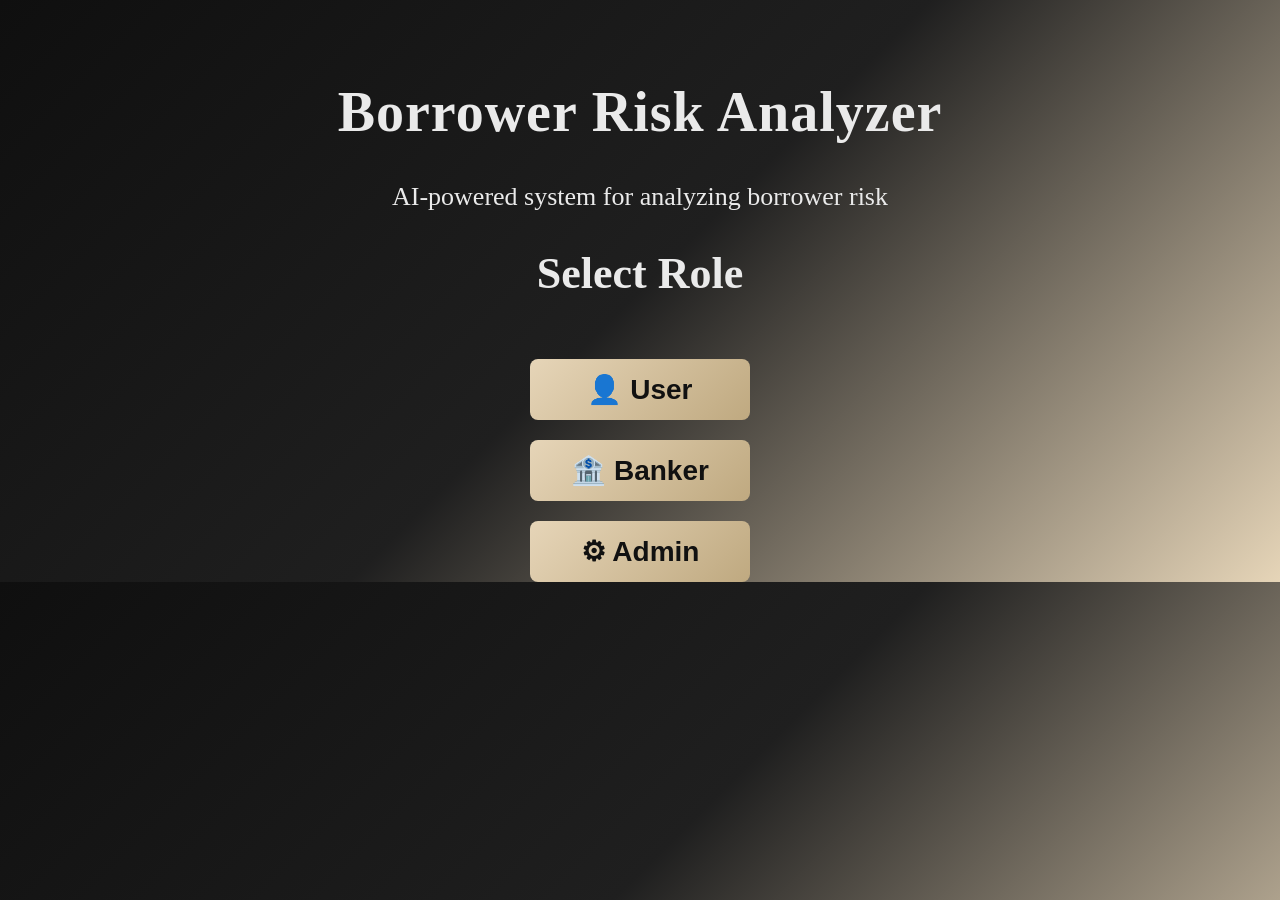
<file: frontend/index.html>
<!DOCTYPE html>
<html>

<head>
<title>Borrower Risk Analyzer</title>

<link rel="stylesheet" href="style.css">

<style>

/* ONLY KEEP MINIMAL PAGE ALIGNMENT */
body{
    font-family: Georgia, serif;
    text-align:center;
    margin-top:80px;
}

/* REMOVE OLD POPUP + INPUT STYLES (they were breaking your theme) */

.close{
    float:right;
    font-size:22px;
    cursor:pointer;
    color:#e6d5b8;
}

</style>

</head>

<body>

<h1>Borrower Risk Analyzer</h1>
<p>AI-powered system for analyzing borrower risk</p>

<h2>Select Role</h2>

<div class="buttons">
<button onclick="openLogin('user')">👤 User</button>
<button onclick="openLogin('banker')">🏦 Banker</button>
<button onclick="openLogin('admin')">⚙ Admin</button>
</div>

<!-- LOGIN -->
<div id="loginPopup" class="popup">
<div class="popup-content">

<span class="close" onclick="closePopup('loginPopup')">&times;</span>

<h2 id="loginTitle"></h2>
<div id="loginFields"></div>

<button onclick="login()">Login</button>

<p id="loginMsg" style="color:red;"></p>

<p style="font-size:24px;">
Not registered? 
<a href="#" onclick="openRegister()" style="font-size:26px;">Create Account</a>
</p>

</div>
</div>

<!-- REGISTER -->
<div id="registerPopup" class="popup">
<div class="popup-content">

<span class="close" onclick="closePopup('registerPopup')">&times;</span>

<h2 id="registerTitle"></h2>
<div id="registerFields"></div>

<button onclick="register()">Register</button>

<p id="regMsg" style="color:red;"></p>

</div>
</div>

<script>

let role = "";

/* OPEN LOGIN */
function openLogin(r){
role = r;

document.getElementById("loginMsg").innerText = "";

document.getElementById("loginPopup").classList.add("show");
document.getElementById("loginTitle").innerText = r.toUpperCase()+" Login";

if(r==="user"){
document.getElementById("loginFields").innerHTML = `
<input id="loginUser" placeholder="Username"><br>
<input id="loginPass" type="password" placeholder="Password"><br>
`;
}
else{
document.getElementById("loginFields").innerHTML = `
<input id="loginId" placeholder="${r==='banker'?'Banker ID':'Admin ID'}"><br>
<input id="loginPass" type="password" placeholder="Password"><br>
`;
}
}

/* OPEN REGISTER */
function openRegister(){

document.getElementById("regMsg").innerText = "";

document.getElementById("loginPopup").classList.remove("show");
document.getElementById("registerPopup").classList.add("show");

document.getElementById("registerTitle").innerText = role.toUpperCase()+" Register";

if(role==="user"){
document.getElementById("registerFields").innerHTML = `
<input id="name" placeholder="Name"><br>
<input id="phone" placeholder="Phone"><br>
<input id="username" placeholder="Username"><br>
<input id="pass" type="password" placeholder="Password"><br>
<input id="confirm" type="password" placeholder="Confirm Password"><br>
`;
}
else if(role==="banker"){
document.getElementById("registerFields").innerHTML = `
<input id="name" placeholder="Name"><br>
<input id="bankId" placeholder="Banker ID"><br>
<input id="bankName" placeholder="Bank Name"><br>
<input id="pass" type="password" placeholder="Password"><br>
<input id="confirm" type="password" placeholder="Confirm Password"><br>
`;
}
else{
document.getElementById("registerFields").innerHTML = `
<input id="name" placeholder="Admin Name"><br>
<input id="email" placeholder="Email"><br>
<input id="pass" type="password" placeholder="Password"><br>
<input id="confirm" type="password" placeholder="Confirm Password"><br>
`;
}
}

/* CLOSE */
function closePopup(id){
document.getElementById(id).classList.remove("show");
}

/* REGISTER */
function register(){

let regMsg = document.getElementById("regMsg");

let password = document.getElementById("pass").value.trim();
let confirmPassword = document.getElementById("confirm").value.trim();

if(password !== confirmPassword){
regMsg.innerText = "Passwords do not match";
return;
}

if(role==="user"){
let username = document.getElementById("username").value.trim();

if(!username){
regMsg.innerText="Enter username";
return;
}

let data = {
name: document.getElementById("name").value.trim(),
phone: document.getElementById("phone").value.trim(),
username: username,
pass: password
};

localStorage.setItem("user_"+username, JSON.stringify(data));
}

else if(role==="banker"){
let id = document.getElementById("bankId").value.trim();

if(!id){
regMsg.innerText="Enter Banker ID";
return;
}

let data = {
name: document.getElementById("name").value.trim(),
bankId: id,
bankName: document.getElementById("bankName").value.trim(),
pass: password
};

localStorage.setItem("banker_"+id, JSON.stringify(data));
}

else{
let adminId = "ADM" + Math.floor(Math.random()*100000);

alert("Your Admin ID: " + adminId);

let data = {
name: document.getElementById("name").value.trim(),
email: document.getElementById("email").value.trim(),
adminId: adminId,
pass: password
};

localStorage.setItem("admin_"+adminId, JSON.stringify(data));

alert("Registration Successful!");
window.location.href="/admin_dashboard";
return;
}

regMsg.style.color="green";
regMsg.innerText = "Registration Successful!";

setTimeout(()=>{
document.getElementById("registerPopup").classList.remove("show");
document.getElementById("loginPopup").classList.add("show");
},1500);

}

/* LOGIN */
function login(){

let loginMsg = document.getElementById("loginMsg");

/* USER LOGIN */
if(role==="user"){
let username = document.getElementById("loginUser").value.trim();
let password = document.getElementById("loginPass").value.trim();

if(!username || !password){
loginMsg.innerText="Enter all fields!";
return;
}

let stored = localStorage.getItem("user_"+username);

if(!stored){
loginMsg.innerText="Not registered!";
return;
}

let data = JSON.parse(stored);

if(data.pass === password){

localStorage.setItem("currentUser", username);
window.location.href = "/user_dashboard";

}else{
loginMsg.innerText="Wrong password!";
}
}

/* BANKER + ADMIN */
else{
let id = document.getElementById("loginId").value.trim();
let password = document.getElementById("loginPass").value.trim();

if(!id || !password){
loginMsg.innerText="Enter all fields!";
return;
}

let key = role==="banker" ? "banker_"+id : "admin_"+id;

let stored = localStorage.getItem(key);

if(!stored){
loginMsg.innerText="Not registered!";
return;
}

let data = JSON.parse(stored);

if(data.pass === password){
window.location.href = role==="banker" ? "/banker_dashboard" : "/admin_dashboard";
}else{
loginMsg.innerText="Wrong password!";
}
}

}

</script>

</body>
</html>
</file>
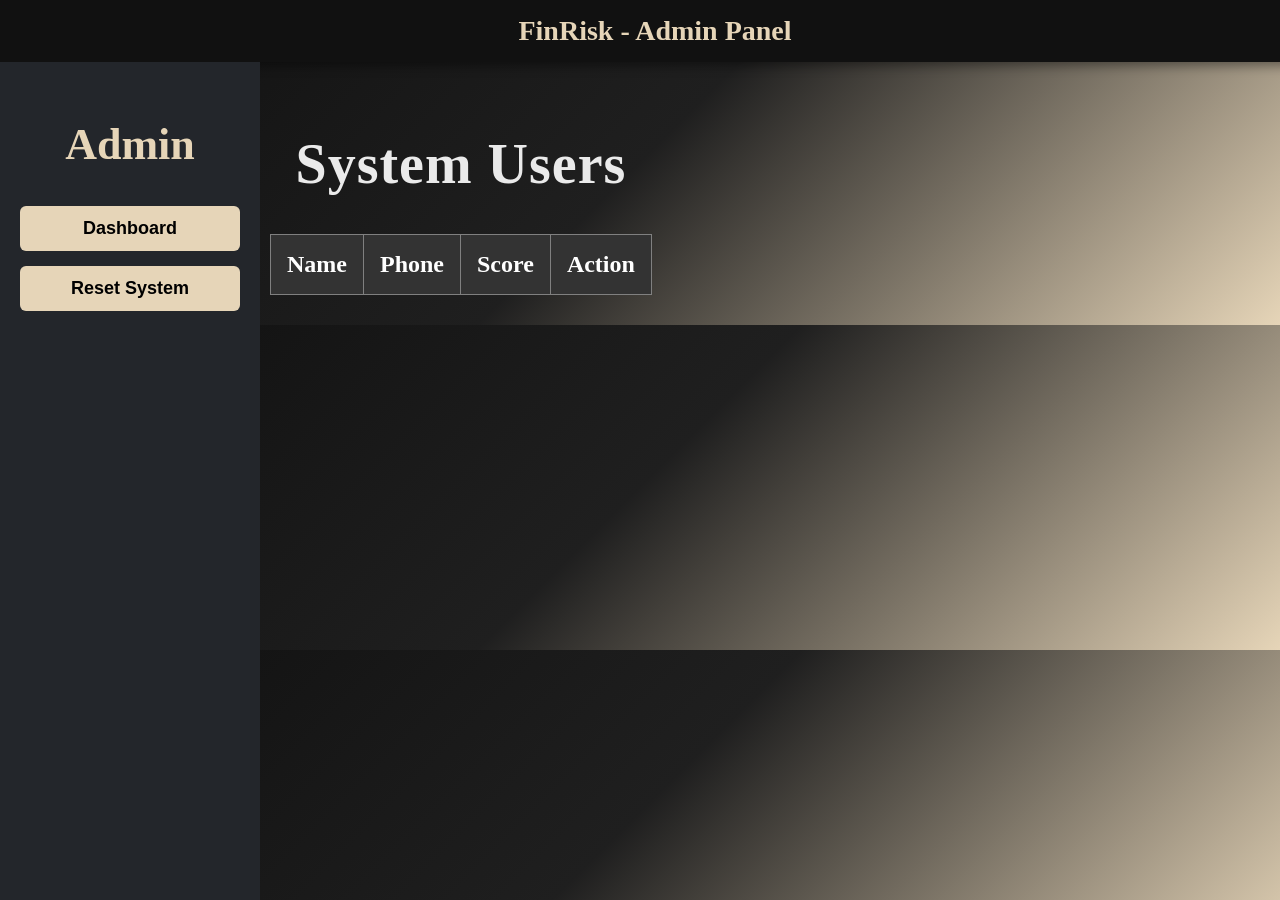
<file: frontend/Admin_Dashboard.html>
<!DOCTYPE html>

<html>

<head>

<title>Admin Dashboard</title>

<link rel="stylesheet" href="style.css">

<style>

/* 🔥 BIGGER TABLE */
#adminTable{
font-size:22px;
border-collapse:collapse;
}

#adminTable th, #adminTable td{
padding:16px;
text-align:center;
}

#adminTable th{
font-size:24px;
background:#333;
color:white;
}

/* Buttons */
button{
font-size:20px;
padding:10px 16px;
}

</style>

</head>

<body>

<div class="topbar">
<h2>FinRisk - Admin Panel</h2>
</div>

<div class="container">

<div class="sidebar">
<h2>Admin</h2>
<button onclick="location.href='admin_dashboard.html'">Dashboard</button>
<button onclick="clearAll()">Reset System</button>
</div>

<div class="main">

<h1>System Users</h1>

<table border="1" width="100%" id="adminTable">
<tr>
<th>Name</th>
<th>Phone</th>
<th>Score</th>
<th>Action</th>
</tr>
</table>

</div>
</div>

<script>

let users = JSON.parse(localStorage.getItem("users")) || [];

let table = document.getElementById("adminTable");

function loadUsers(){

table.innerHTML = `
<tr>
<th>Name</th>
<th>Phone</th>
<th>Score</th>
<th>Action</th>
</tr>
`;

users.forEach(u => {

let row = table.insertRow();

row.innerHTML = `
<td>${u.name}</td>
<td>${u.phone}</td>
<td style="font-size:24px; font-weight:bold;">${u.score}</td>
<td>
<button onclick="deleteUser('${u.id}')">Delete</button>
</td>
`;

});

}

loadUsers();

/* DELETE USER */
function deleteUser(id){

users = users.filter(u => u.id != id);

localStorage.setItem("users", JSON.stringify(users));

loadUsers();
}

/* RESET SYSTEM */
function clearAll(){

if(confirm("Are you sure?")){
localStorage.clear();
location.reload();
}

}

</script>

</body>

</html>
</file>
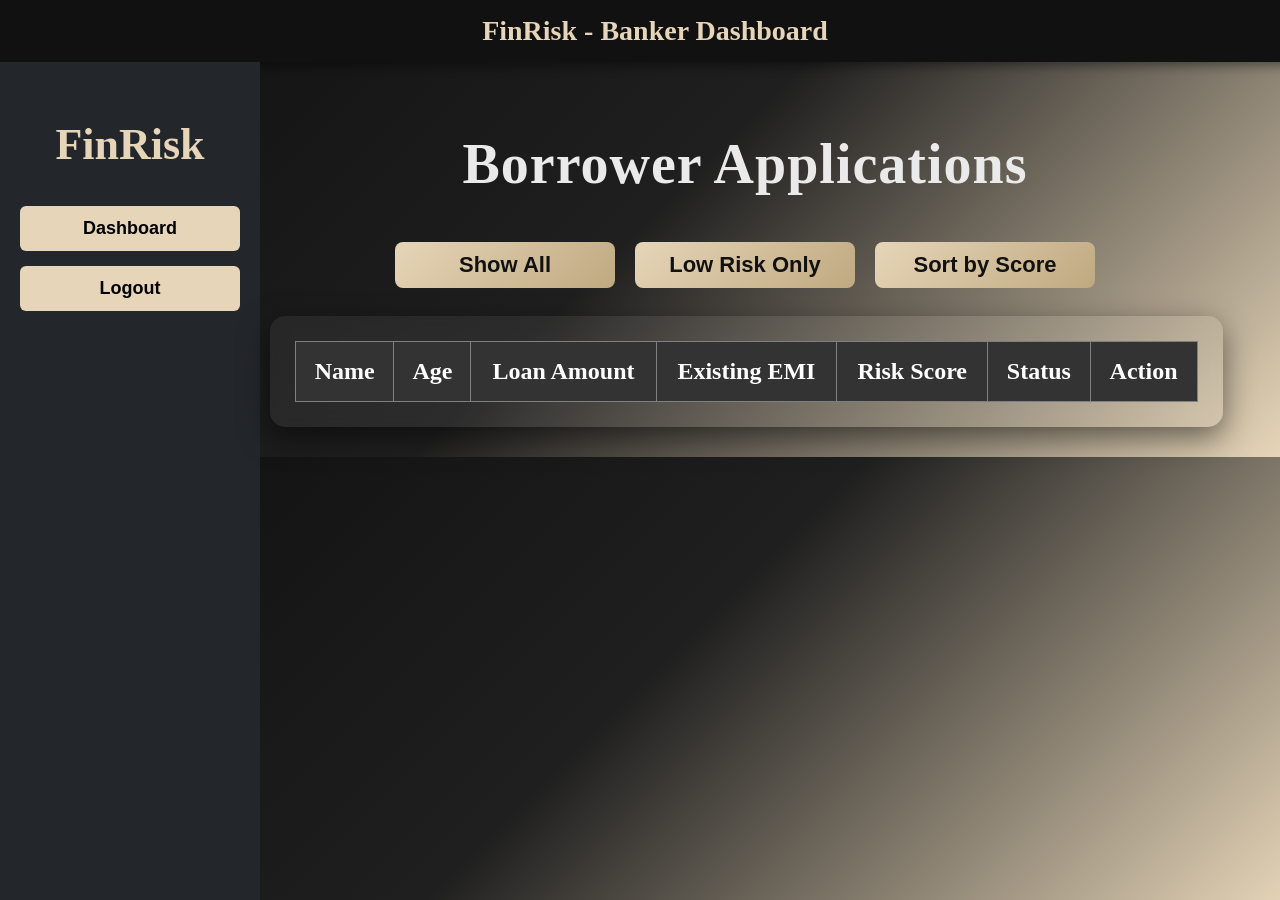
<file: frontend/banker_dashboard.html>
<!DOCTYPE html>

<html>

<head>

<title>Banker Dashboard</title>

<link rel="stylesheet" href="style.css">

<style>

.controls{
margin:20px;
text-align:center;
}

/* 🔥 BIGGER CONTROL BUTTONS */
.controls button{
margin:8px;
font-size:22px;
padding:10px 18px;
}

/* 🔥 BIGGER TABLE */
#userTable {
font-size:22px;
border-collapse: collapse;
}

#userTable th, #userTable td {
padding:16px;
text-align:center;
}

#userTable th {
background:#333;
color:white;
font-size:24px;
}

/* Popup */
.popup{
display:none;
position:fixed;
top:0;
left:0;
width:100%;
height:100%;
background:rgba(0,0,0,0.5);
}

.popup-content{
background:rgb(70, 58, 58);
padding:25px;
width:320px;
margin:100px auto;
border-radius:10px;
text-align:center;
font-size:22px;
}

/* 🔥 POPUP TEXT */
.popup-content h3{
font-size:26px;
}

.popup-content input{
font-size:22px;
padding:10px;
width:90%;
}

.popup-content button{
font-size:20px;
margin:5px;
}

</style>

</head>

<body>

<div class="topbar">
<h2>FinRisk - Banker Dashboard</h2>
</div>

<div class="container">

<div class="sidebar">
<h2>FinRisk</h2>
<button onclick="location.href='banker_dashboard.html'">Dashboard</button>
<button onclick="logout()">Logout</button>
</div>

<div class="main">

<h1>Borrower Applications</h1>

<div class="controls">
<button onclick="showAll()">Show All</button>
<button onclick="filterLowRisk()">Low Risk Only</button>
<button onclick="sortByScore()">Sort by Score</button>
</div>

<div class="loan-card">

<table border="1" width="100%" id="userTable">
<tr>
<th>Name</th>
<th>Age</th>
<th>Loan Amount</th>
<th>Existing EMI</th>
<th>Risk Score</th>
<th>Status</th>
<th>Action</th>
</tr>
</table>

</div>

</div>
</div>

<!-- 🔴 REJECT POPUP -->
<div id="rejectPopup" class="popup">
<div class="popup-content">
<h3>Reason for Rejection</h3>
<input type="text" id="rejectReason" placeholder="Enter reason"><br><br>
<button onclick="submitReject()">Submit</button>
<button onclick="closePopup()">Cancel</button>
</div>
</div>

<script>

let table = document.getElementById("userTable");
let selectedId = null;
let applications = [];

/* FETCH FROM BACKEND */
function fetchUsers(){

fetch("http://127.0.0.1:5000/users")
.then(res => res.json())
.then(data => {

applications = data.map(u => ({
id: u[0],
name: u[1],
age: "-",
loan: 0,
existingEmi: u[3] * 0.2,
score: u[5],
status: u[6],
reason: u[7]
}));

loadTable(applications);

});

}

/* LOAD TABLE */
function loadTable(data){

table.innerHTML = `
<tr>
<th>Name</th>
<th>Age</th>
<th>Loan Amount</th>
<th>Existing EMI</th>
<th>Risk Score</th>
<th>Status</th>
<th>Action</th>
</tr>
`;

data.forEach((u) => {

let color = "black";

if(u.score >= 75) color = "green";
else if(u.score >= 55) color = "orange";
else color = "red";

let row = table.insertRow();

row.innerHTML = `
<td>${u.name}</td>
<td>${u.age}</td>
<td>₹${u.loan}</td>
<td>₹${u.existingEmi}</td>
<td style="color:${color}; font-weight:bold; font-size:24px;">${u.score}</td>
<td style="font-size:22px;">${u.status}</td>
<td>
<button onclick="approve(${u.id})">Approve</button>
<button onclick="openReject(${u.id})">Reject</button>
<button onclick="manualReview(${u.id})">Manual Review</button>
</td>
`;

});

}

/* APPROVE */
function approve(id){

fetch("http://127.0.0.1:5000/update_status",{
method:"POST",
headers:{ "Content-Type":"application/json"},
body:JSON.stringify({
id:id,
status:"Approved",
reason:""
})
})
.then(()=>fetchUsers());

}

/* REJECT */
function openReject(id){
selectedId = id;
document.getElementById("rejectReason").value = "";
document.getElementById("rejectPopup").style.display = "block";
}

function submitReject(){

let reason = document.getElementById("rejectReason").value;

fetch("http://127.0.0.1:5000/update_status",{
method:"POST",
headers:{ "Content-Type":"application/json"},
body:JSON.stringify({
id:selectedId,
status:"Rejected",
reason:reason
})
})
.then(()=>{
closePopup();
fetchUsers();
});

}

function manualReview(id){

fetch("http://127.0.0.1:5000/update_status",{
method:"POST",
headers:{ "Content-Type":"application/json"},
body:JSON.stringify({
id:id,
status:"Manual Review",
reason:"Under verification"
})
})
.then(()=>fetchUsers());

}


/* FILTER */
function filterLowRisk(){
let filtered = applications.filter(u => u.score >= 75);
loadTable(filtered);
}

/* SHOW ALL */
function showAll(){
fetchUsers();
}

/* SORT */
function sortByScore(){
let sorted = [...applications].sort((a,b)=>b.score-a.score);
loadTable(sorted);
}

/* CLOSE POPUP */
function closePopup(){
document.getElementById("rejectPopup").style.display = "none";
}

/* LOGOUT */
function logout(){
window.location.href = "index.html";
}

/* INITIAL LOAD */
fetchUsers();

</script>

</body>
</html>
</file>
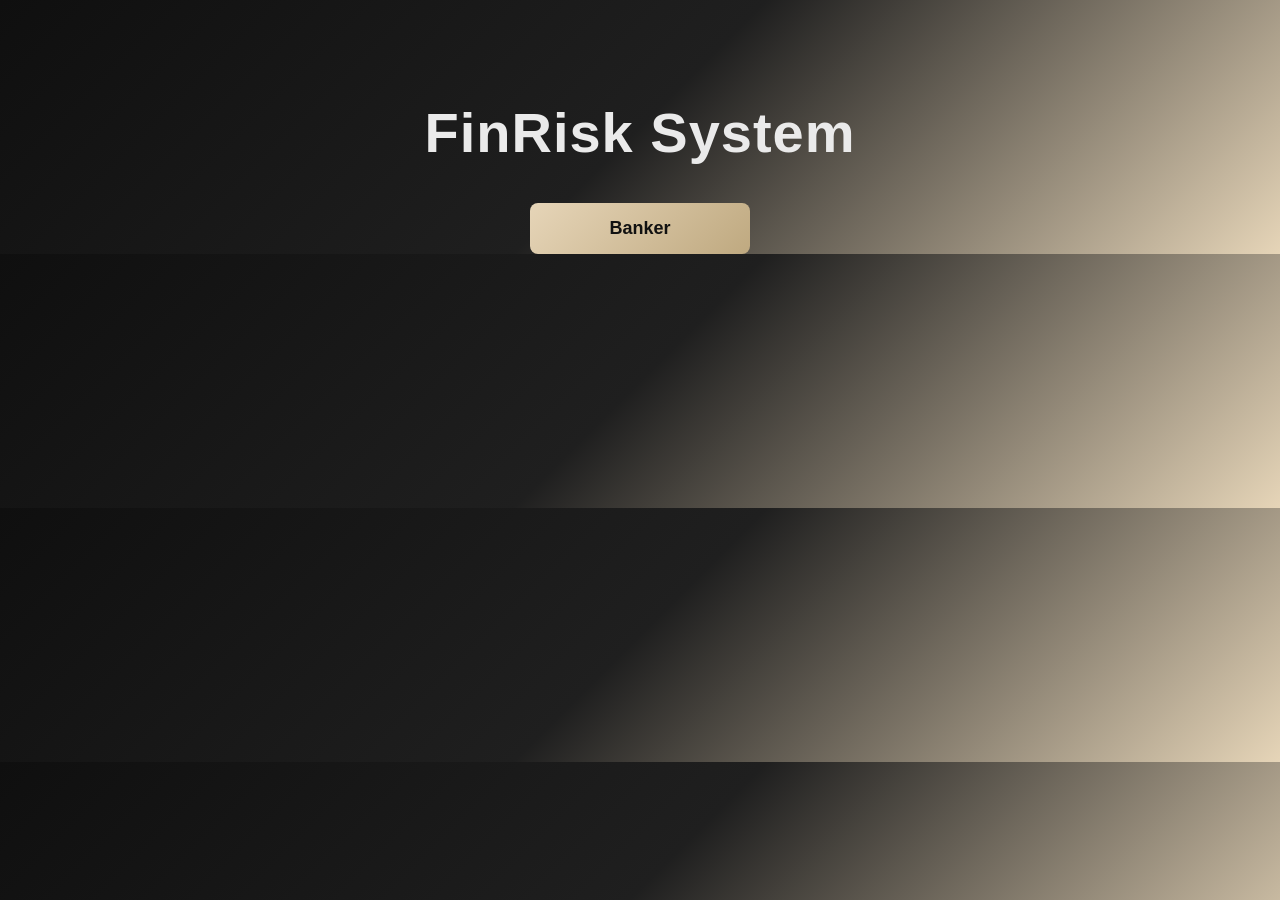
<file: frontend/banker_index.html>
<!DOCTYPE html>
<html>

<head>
<title>FinRisk</title>
<link rel="stylesheet" href="style.css">

<style>

body{
font-family:Arial;
text-align:center;
margin-top:100px;
}

/* BUTTON */
button{
padding:15px 30px;
font-size:18px;
cursor:pointer;
}

/* POPUP */
.popup{
display:none;
position:fixed;
top:0;
left:0;
width:100%;
height:100%;
background:rgba(0,0,0,0.6);
justify-content:center;
align-items:center;
}

.popup.show{
display:flex;
}

.popup-content{
background:white;
padding:30px;
border-radius:12px;
width:320px;
text-align:center;
box-shadow:0 10px 25px rgba(0,0,0,0.3);
}

.popup-content input{
width:90%;
padding:10px;
font-size:16px;
margin:5px;
}

.popup-content button{
padding:10px 20px;
font-size:16px;
background:#333;
color:white;
border:none;
border-radius:6px;
cursor:pointer;
}

</style>

</head>

<body>

<h1>FinRisk System</h1>

<button onclick="openBankerLogin()">Banker</button>

<!-- 🔐 LOGIN -->
<div id="bankerLoginPopup" class="popup">
<div class="popup-content">

<h2>Banker Login</h2>

<input id="loginId" placeholder="Banker ID"><br>
<input id="loginPass" type="password" placeholder="Password"><br><br>

<button onclick="loginBanker()">Login</button>

<p>
<a href="#" onclick="openRegister()">Create Account</a>
</p>

<p id="loginMsg" style="color:red;"></p>

</div>
</div>

<!-- 🔐 REGISTER -->
<div id="bankerRegisterPopup" class="popup">
<div class="popup-content">

<h2>Create Account</h2>

<input id="regName" placeholder="Name"><br>
<input id="regPhone" placeholder="Phone"><br>
<input id="regEmail" placeholder="Email"><br>
<input id="regId" placeholder="Banker ID"><br>
<input id="regPass" type="password" placeholder="Password"><br>
<input id="regConfirm" type="password" placeholder="Confirm Password"><br><br>

<button onclick="registerBanker()">Register</button>

<p id="regMsg" style="color:red;"></p>

</div>
</div>

<script>

function openBankerLogin(){
document.getElementById("bankerLoginPopup").classList.add("show");
}

function openRegister(){
document.getElementById("bankerLoginPopup").classList.remove("show");
document.getElementById("bankerRegisterPopup").classList.add("show");
}

function registerBanker(){

let p = regPass.value;
let c = regConfirm.value;

if(p !== c){
document.getElementById("regMsg").innerText = "Passwords do not match";
return;
}

let user = {
name: regName.value,
phone: regPhone.value,
email: regEmail.value,
bankerId: regId.value,
pass: p
};

localStorage.setItem("banker_"+regId.value, JSON.stringify(user));

document.getElementById("bankerRegisterPopup").classList.remove("show");
document.getElementById("bankerLoginPopup").classList.add("show");

}

function loginBanker(){

let id = loginId.value;
let pass = loginPass.value;

let data = JSON.parse(localStorage.getItem("banker_"+id));

if(data && data.pass === pass){
window.location.href = "banker_dashboard.html";
}else{
document.getElementById("loginMsg").innerText = "Invalid credentials";
}

}

</script>

</body>
</html>
</file>
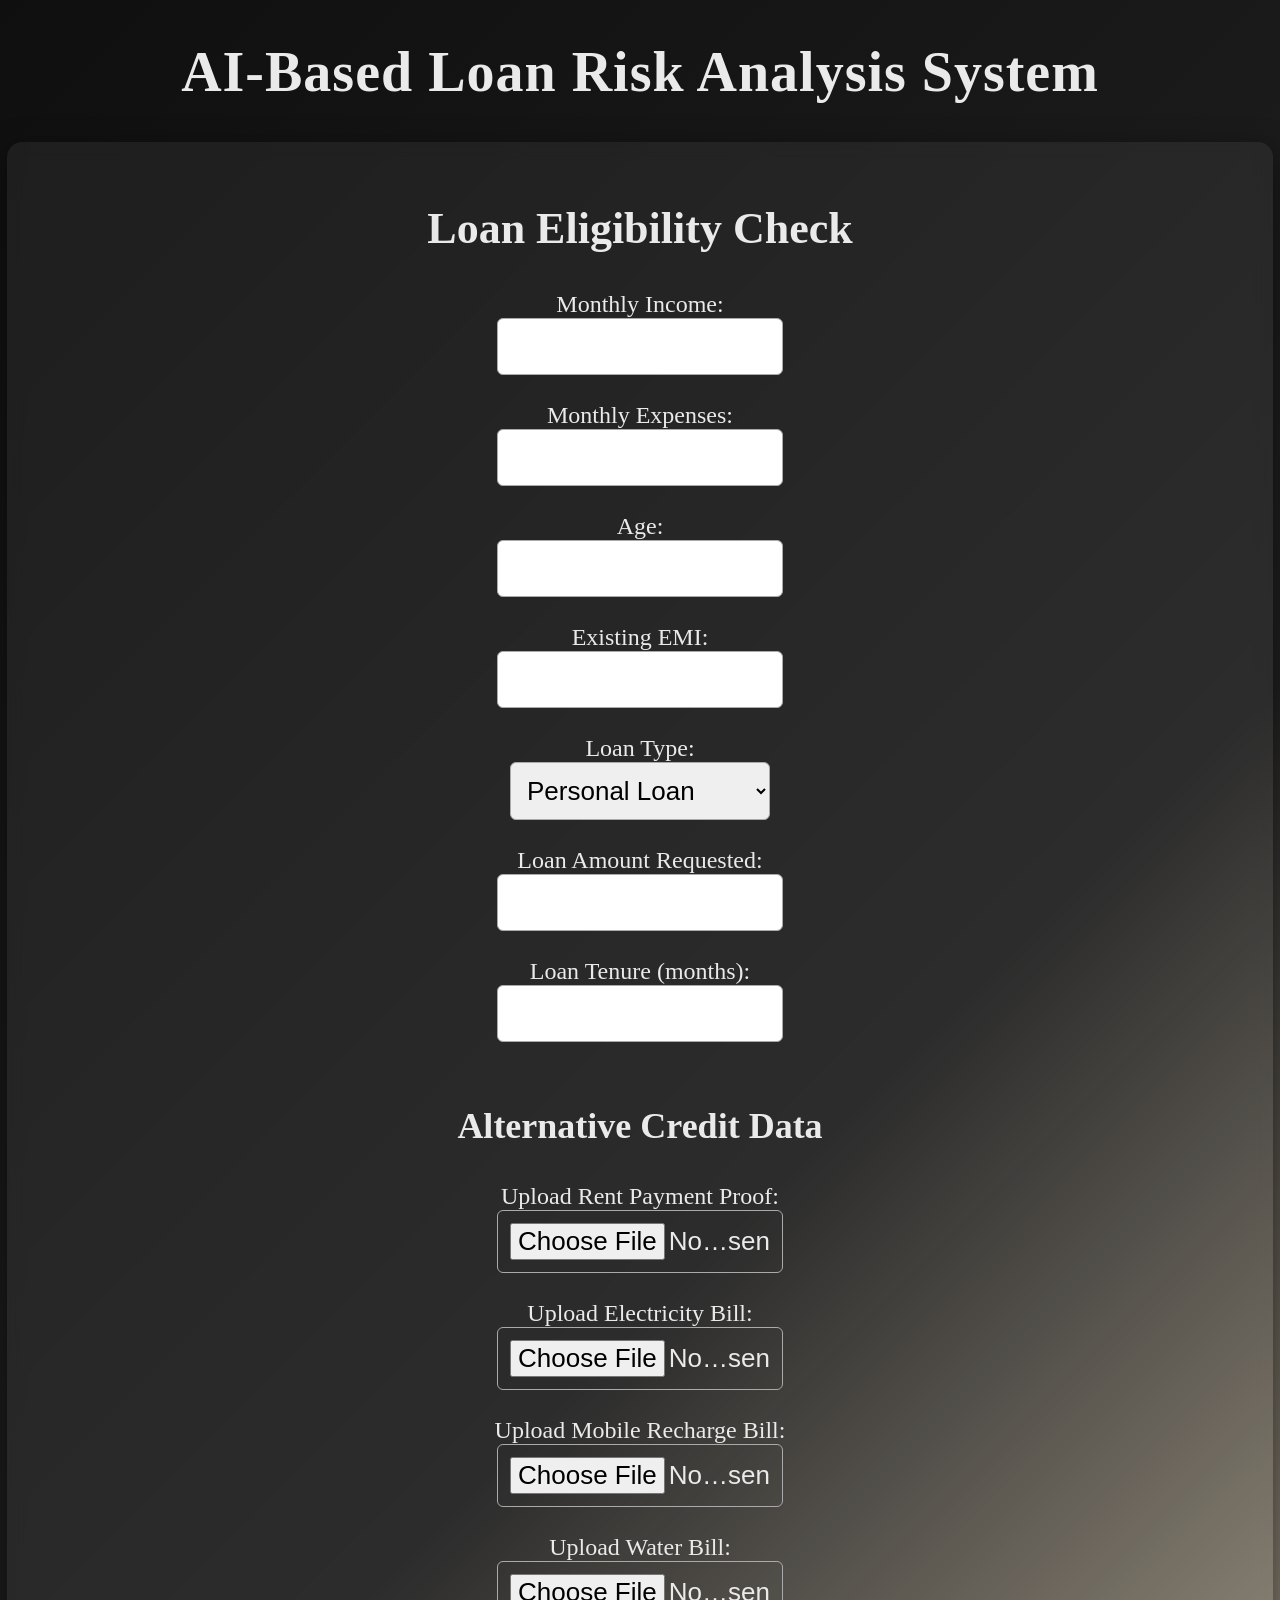
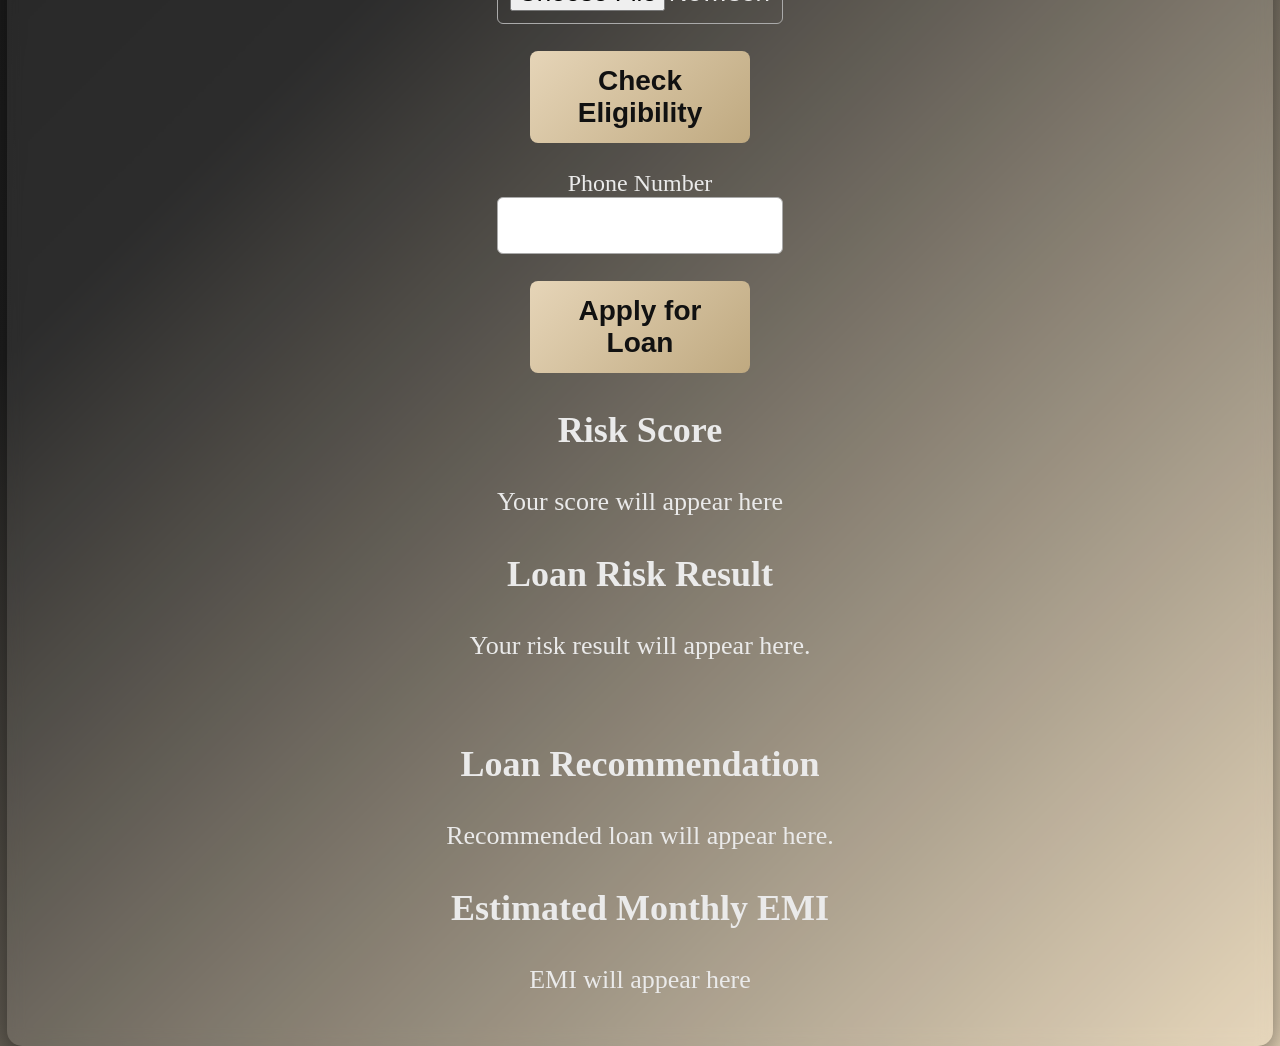
<file: frontend/loan_check.html>
<!DOCTYPE html>
<html>

<head>
<title>Loan Eligibility</title>
<link rel="stylesheet" href="style.css">
</head>

<body>

<h1>AI-Based Loan Risk Analysis System</h1>

<div class="loan-card">

<h2>Loan Eligibility Check</h2>

Monthly Income:<br>
<input type="number" id="income"><br><br>

Monthly Expenses:<br>
<input type="number" id="expenses"><br><br>

Age:<br>
<input type="number" id="age"><br><br>

Existing EMI:<br>
<input type="number" id="existingEmi"><br><br>

Loan Type:<br>
<select id="loanTypeSelect">
<option>Personal Loan</option>
<option>Education Loan</option>
<option>Business Loan</option>
<option>Micro Loan</option>
</select><br><br>

Loan Amount Requested:<br>
<input type="number" id="loan"><br><br>

Loan Tenure (months):<br>
<input type="number" id="tenure"><br><br>

<h3>Alternative Credit Data</h3>

Upload Rent Payment Proof:<br>
<input type="file"><br><br>

Upload Electricity Bill:<br>
<input type="file"><br><br>

Upload Mobile Recharge Bill:<br>
<input type="file"><br><br>

Upload Water Bill:<br>
<input type="file"><br><br>

<button onclick="checkRisk()">Check Eligibility</button>
<br><br>
Phone Number<br>
<input type="text" id="phone"><br><br>
<button onclick="applyLoan()">Apply for Loan</button>

<h3>Risk Score</h3>
<p id="score">Your score will appear here</p>

<h3>Loan Risk Result</h3>
<p id="result">Your risk result will appear here.</p>

<div id="riskColor" style="width:200px;height:20px;margin:auto;"></div>

<h3>Loan Recommendation</h3>
<p id="loanType">Recommended loan will appear here.</p>

<h3>Estimated Monthly EMI</h3> 
<p id="emiResult">EMI will appear here</p>

</div>

<script>

function checkRisk(){

let income = parseFloat(document.getElementById("income").value) || 0;
let expenses = parseFloat(document.getElementById("expenses").value) || 0;
let age = parseFloat(document.getElementById("age").value) || 0;
let loan = parseFloat(document.getElementById("loan").value) || 0;
let tenure = parseFloat(document.getElementById("tenure").value) || 1;

let emi = loan / tenure;
let ratio = expenses / income;

let score = 0;
let result = "";
let loanType = "";
let color = "";

// SAME LOGIC + AGE FACTOR ADDED
if(ratio < 0.4 && age >= 21 && age <= 60){
    score = 80;
    result = "Low Risk Borrower";
    loanType = "Eligible for Personal Loan or Business Loan";
    color = "green";
}
else if(ratio < 0.7){
    score = 60;
    result = "Medium Risk Borrower";
    loanType = "Eligible for Small Personal Loan";
    color = "yellow";
}
else{
    score = 35;
    result = "High Risk Borrower";
    loanType = "Only Micro Loan Recommended";
    color = "red";
}

/* APPLY */
function applyLoan(){

let phone = document.getElementById("phone").value;

if(!phone){
alert("Enter phone number!");
return;
}

window.location.href = "loan_check.html";

}

// UI UPDATE (UNCHANGED STYLE)
document.getElementById("riskColor").style.backgroundColor = color;
document.getElementById("score").innerText = "Risk Score: " + score;
document.getElementById("result").innerText = result;
document.getElementById("loanType").innerText = loanType;
document.getElementById("emiResult").innerText = "Estimated EMI: ₹" + emi;

// 🔥 STORE FOR BANKER
let application = {
    income,
    expenses,
    age,
    loan,
    tenure,
    emi,
    score,
    result,
    loanType
};

let applications = JSON.parse(localStorage.getItem("applications")) || [];
applications.push(application);
localStorage.setItem("applications", JSON.stringify(applications));

}

</script>

</body>
</html>
</file>
<file: frontend/style.css>
/* Whole Website Styling */

body{
font-family: Georgia, serif;
background: linear-gradient(135deg,#0f0f0f,#1f1f1f,#e6d5b8);
color:#EAEAEA;
margin:0;
height:100%;
padding:0;
text-align:center;
}

/* Headings */

h1{
margin-top:40px;
font-size:56px;   /* INCREASED */
letter-spacing:1px;
}

h2{
font-size:44px;   /* INCREASED */
}

h3{
font-size:36px;   /* INCREASED */
}

h4{
font-size:28px;   /* NEW for sub-sub */
}

/* Paragraphs */

p{
font-size:26px;   /* GLOBAL TEXT BIGGER */
}

/* Buttons */

button{
background:linear-gradient(135deg,#e6d5b8,#bfa980);
color:#111;
padding:14px;
width:220px;
border:none;
border-radius:8px;
font-size:28px;   /* balanced */
cursor:pointer;
transition:all 0.3s ease;
font-weight:bold;
}

button:hover{
transform:scale(1.05);
box-shadow:0 8px 20px rgba(0,0,0,0.4);
}

/* Inputs */

input, select{
padding:12px;
width:260px;
border-radius:6px;
border:1px solid #aaa;
font-size:26px;   /* slightly adjusted */
}

/* Front Page Buttons Layout */

.buttons{
display:flex;
flex-direction:column;
align-items:center;
gap:20px;
margin-top:60px;
}

/* Popup Styling */

.popup {
display: none;
position: fixed;
top: 0;
left: 0;
width: 100%;
height: 100%;
background: rgba(0,0,0,0.6);
justify-content: center;
align-items: center;
}

.popup.show {
display: flex;
}

.popup-content {
background: rgb(65, 58, 58);
padding: 30px;
border-radius: 12px;
width: 340px;
text-align:center;
box-shadow:0 10px 25px rgba(0,0,0,0.3);
}

/* 🔥 FIXED: popup headings BIG */
.popup-content h2{
font-size:34px;
}

.popup-content h3{
font-size:28px;
}

/* Bigger input text */

.popup-content input {
font-size:26px;
padding: 10px;
width: 90%;
}

/* BUTTON */

.popup-content button {
padding: 12px 20px;
font-size:26px;
background-color: #0e1922;
color: rgb(255,255,255);
border: none;
border-radius: 6px;
cursor: pointer;
}

/* Risk Bar */

#riskColor{
height:25px;  /* slightly bigger */
border-radius:20px;
margin-top:10px;
}

/* Dashboard Layout */

.container{
display:flex;
}

/* Sidebar */

.sidebar{
width:220px;
background:#23262B;
height:100vh;
padding:20px;
position:fixed;
}

.sidebar h2{
color:#e6d5b8;
}

.sidebar button{
display:block;
width:100%;
margin:15px 0;
padding:12px;
background:#e6d5b8;
color:black;
border:none;
border-radius:6px;
font-size:18px;   /* FIXED small font */
cursor:pointer;
}

.sidebar button:hover{
background:white;
}

/* Main Dashboard Area */

.main{
margin-left:240px;
padding:30px;
}

/* Profile Card */

.profile-card{
background:#23262B;
padding:20px;
border-radius:10px;
width:260px;
box-shadow:0 4px 10px rgba(0,0,0,0.4);
margin:auto;
font-size:22px;
}

/* Financial Summary Card */

.loan-card{
background: rgba(255,255,255,0.06);
backdrop-filter: blur(8px);
border-radius:15px;
padding:25px;
margin: auto;
box-shadow:0 10px 30px rgba(0,0,0,0.5);
width: 95%;
overflow-x: auto;
transition:0.3s;
font-size:24px;
<br><br>
Phone Number<br>
<input type="text" id="phone"><br><br>
<button onclick="applyLoan()">Apply for Loan</button>
<div id="statusBox" style="margin-top:20px; font-size:22px; font-weight:bold;"></div>
}

.loan-card:hover{
transform:translateY(-5px);
box-shadow:0 20px 40px rgba(0,0,0,0.5);
}

#userTable{
width: 100%;             /* 🔥 force table inside */
min-width: 900px;        /* 🔥 keeps structure proper */
font-size:18px;
border-collapse: collapse;
}

/* Charts Layout */

.charts{
display:flex;
justify-content:center;
gap:40px;
flex-wrap:wrap;
margin-top:40px;
}

.topbar{
width:100%;
background:#111;
padding:15px;
position:sticky;
top:0;
box-shadow:0 4px 10px rgba(0,0,0,0.4);
}

.topbar h2{
margin:0;
color:#e6d5b8;
text-align:center;
font-size:28px;
}
</file>
